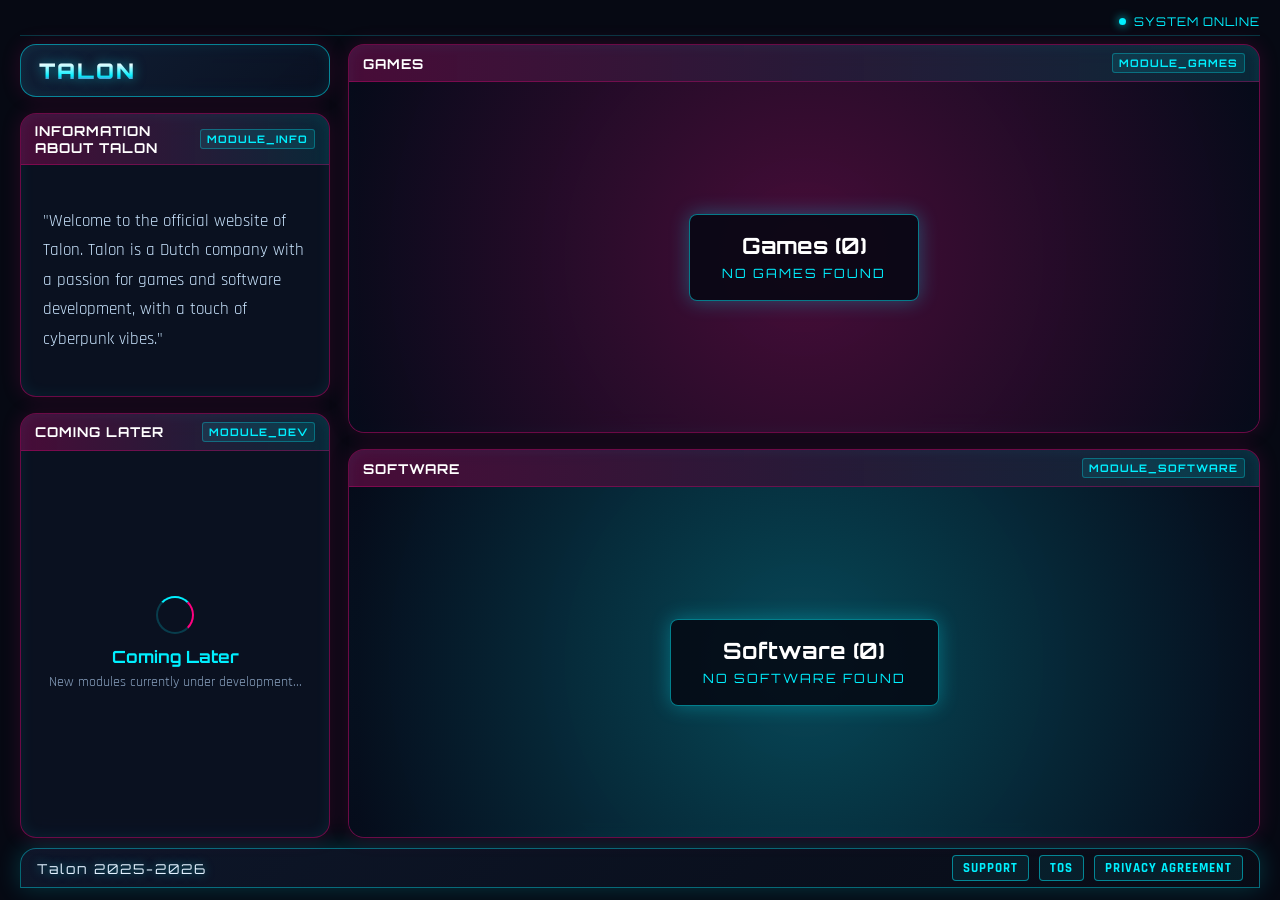
<file: index.html>
<!DOCTYPE html>
<html lang="en">
<head>
  <meta charset="UTF-8" />
  <meta name="viewport" content="width=device-width, initial-scale=1.0"/>
  <title>TaLoN</title>
  <link rel="stylesheet" href="style.css">
  <link href="https://fonts.googleapis.com/css2?family=Orbitron:wght@400;700;900&family=Rajdhani:wght@500;600;700&display=swap" rel="stylesheet">
</head>
<body>

  <!-- CYBER BACKGROUND WITH GRID -->
  <div class="cyber-bg">
    <div class="cyber-grid"></div>
  </div>

  <div class="main-wrapper">
    <!-- TOP HEADER / BANNER -->
    <header class="top-bar">
      <div class="status-indicator">
        <span class="pulse-dot"></span> SYSTEM ONLINE
      </div>
    </header>

    <!-- 2-COLUMN ASYMMETRIC GRID LAYOUT (25% / 75%) -->
    <main class="grid-container">
      
      <!-- LEFT COLUMN (25% Width - Full Height Fill) -->
      <div class="grid-col left-col">
        
        <!-- TITLE BOX -->
        <div class="cyber-box title-box">
          <h1 class="glitch-title">TaLoN</h1>
        </div>

        <!-- INFO BOX -->
        <div class="cyber-box info-box">
          <div class="box-header">
            <span>INFORMATION ABOUT TALON</span>
            <span class="box-tag">MODULE_INFO</span>
          </div>
          <div class="box-body">
            <p>"Welcome to the official website of Talon. Talon is a Dutch company with a passion for games and software development, with a touch of cyberpunk vibes."</p>
          </div>
        </div>

        <!-- COMING LATER BOX -->
        <div class="cyber-box coming-box">
          <div class="box-header">
            <span>COMING LATER</span>
            <span class="box-tag">MODULE_DEV</span>
          </div>
          <div class="box-body center-content">
            <div class="loading-spinner"></div>
            <div class="coming-text-wrapper">
              <h3>Coming Later</h3>
              <p>New modules currently under development...</p>
            </div>
          </div>
        </div>

      </div>

      <!-- RIGHT COLUMN (75% Width) -->
      <div class="grid-col right-col">
        
        <!-- GAMES BOX -->
        <div class="cyber-box games-box">
          <div class="box-header">
            <span>GAMES</span>
            <span class="box-tag">MODULE_GAMES</span>
          </div>
          <div class="box-body preview-bg games-bg">
            <div class="preview-overlay">
              <h2>Games (0)</h2>
              <span class="sub-text">NO GAMES FOUND</span>
            </div>
          </div>
        </div>

        <!-- SOFTWARE BOX -->
        <div class="cyber-box software-box">
          <div class="box-header">
            <span>SOFTWARE</span>
            <span class="box-tag">MODULE_SOFTWARE</span>
          </div>
          <div class="box-body preview-bg software-bg">
            <div class="preview-overlay">
              <h2>Software (0)</h2>
              <span class="sub-text">NO SOFTWARE FOUND</span>
            </div>
          </div>
        </div>

      </div>

    </main>

    <!-- FOOTER -->
    <footer class="cyber-footer">
      <div class="footer-left">
        <span>Talon 2025-2026</span>
      </div>

      <div class="footer-right">
        <a href="#" class="cyber-btn">Support</a>
        <a href="#" class="cyber-btn">TOS</a>
        <a href="#" class="cyber-btn">Privacy Agreement</a>
      </div>
    </footer>
  </div>

</body>
</html>
</file>
<file: style.css>
* {
  box-sizing: border-box;
  margin: 0;
  padding: 0;
}

html, body {
  width: 100%;
  height: 100%;
  overflow: hidden;
  font-family: 'Rajdhani', sans-serif;
  background-color: #060913;
  color: #e2f1ff;
}

/* --- BACKGROUND --- */
.cyber-bg {
  position: fixed;
  top: 0;
  left: 0;
  width: 100vw;
  height: 100vh;
  z-index: -1;
  background: radial-gradient(circle at 50% 50%, #1a0b2e 0%, #050811 70%, #020307 100%);
}

.cyber-grid {
  position: absolute;
  width: 200%;
  height: 200%;
  top: -50%;
  left: -50%;
  background-image: 
    linear-gradient(to right, rgba(0, 240, 255, 0.04) 1px, transparent 1px),
    linear-gradient(to bottom, rgba(255, 0, 128, 0.04) 1px, transparent 1px);
  background-size: 40px 40px;
  transform: rotateX(60deg);
  animation: gridMove 20s linear infinite;
}

@keyframes gridMove {
  0% { transform: translateY(0) rotateX(60deg); }
  100% { transform: translateY(40px) rotateX(60deg); }
}

/* --- MAIN WRAPPER --- */
.main-wrapper {
  width: 100vw;
  height: 100vh;
  padding: 12px 20px;
  display: flex;
  flex-direction: column;
  justify-content: space-between;
}

/* --- TOP BAR --- */
.top-bar {
  display: flex;
  justify-content: flex-end;
  padding: 2px 0 6px 0;
  margin-bottom: 8px;
  border-bottom: 1px solid rgba(0, 240, 255, 0.2);
  flex: 0 0 auto;
}

.status-indicator {
  font-family: 'Orbitron', sans-serif;
  font-size: 0.75rem;
  color: #00f0ff;
  display: flex;
  align-items: center;
  gap: 8px;
  letter-spacing: 1px;
}

.pulse-dot {
  width: 7px;
  height: 7px;
  background-color: #00f0ff;
  border-radius: 50%;
  box-shadow: 0 0 10px #00f0ff;
  animation: pulse 1.5s infinite;
}

@keyframes pulse {
  0%, 100% { opacity: 1; transform: scale(1); }
  50% { opacity: 0.4; transform: scale(0.8); }
}

/* --- GRID CONTAINER --- */
.grid-container {
  display: grid;
  grid-template-columns: 25% 1fr;
  gap: 18px;
  flex-grow: 1;
  height: calc(100vh - 85px);
  margin-bottom: 10px;
}

.grid-col {
  display: flex;
  flex-direction: column;
  gap: 16px;
  height: 100%;
}

.left-col {
  justify-content: flex-start;
  min-width: 250px;
}

/* --- CYBER BOX BASE STYLE (AFGERONDE HOEKEN) --- */
.cyber-box {
  background: rgba(12, 20, 38, 0.75);
  backdrop-filter: blur(12px);
  border: 1px solid rgba(255, 0, 128, 0.4);
  box-shadow: 0 0 20px rgba(255, 0, 128, 0.15), inset 0 0 15px rgba(0, 240, 255, 0.08);
  
  border-radius: 16px;
  overflow: hidden;
  
  display: flex;
  flex-direction: column;
  transition: border-color 0.3s ease, box-shadow 0.3s ease;
}

.cyber-box:hover {
  border-color: rgba(0, 240, 255, 0.8);
  box-shadow: 0 0 25px rgba(0, 240, 255, 0.3), inset 0 0 20px rgba(255, 0, 128, 0.15);
}

.box-header {
  padding: 8px 14px;
  background: linear-gradient(90deg, rgba(255, 0, 128, 0.25), rgba(0, 240, 255, 0.1));
  border-bottom: 1px solid rgba(255, 0, 128, 0.3);
  display: flex;
  justify-content: space-between;
  align-items: center;
  font-family: 'Orbitron', sans-serif;
  font-weight: 700;
  font-size: 0.85rem;
  color: #ffffff;
  letter-spacing: 1px;
}

.box-tag {
  font-size: 0.65rem;
  color: #00f0ff;
  background: rgba(0, 240, 255, 0.1);
  padding: 2px 6px;
  border-radius: 3px;
  border: 1px solid rgba(0, 240, 255, 0.3);
}

.box-body {
  padding: 14px 16px;
}

/* --- LEFT SIDE BOXES --- */

/* 1. Title Box */
.title-box {
  padding: 12px 18px;
  border-color: rgba(0, 240, 255, 0.5);
  background: linear-gradient(135deg, rgba(20, 35, 60, 0.85), rgba(10, 18, 35, 0.9));
  flex: 0 0 auto;
}

.glitch-title {
  font-family: 'Orbitron', sans-serif;
  font-size: 1.35rem;
  font-weight: 900;
  text-transform: uppercase;
  letter-spacing: 2px;
  background: linear-gradient(180deg, #ffffff 30%, #00f0ff 70%, #ff0080 100%);
  -webkit-background-clip: text;
  -webkit-text-fill-color: transparent;
  text-shadow: 0 0 12px rgba(0, 240, 255, 0.5);
}

/* 2. Info Box */
.info-box {
  flex: 0 0 auto;
}

.info-box .box-body {
  padding: 42px 22px;
}

.info-box p {
  font-size: 1.05rem;
  line-height: 1.75;
  color: #cbe6ff;
}

/* 3. Coming Later Box */
.coming-box {
  flex: 1 1 0;
  min-height: 0;
}

.coming-box .center-content {
  display: flex;
  flex-direction: column;
  align-items: center;
  justify-content: center;
  padding: 15px;
  text-align: center;
  height: 100%;
  flex-grow: 1;
}

.loading-spinner {
  width: 38px;
  height: 38px;
  border: 2px solid rgba(0, 240, 255, 0.2);
  border-top-color: #00f0ff;
  border-right-color: #ff0080;
  border-radius: 50%;
  animation: spin 1.2s linear infinite;
  margin-bottom: 12px;
}

@keyframes spin {
  0% { transform: rotate(0deg); }
  100% { transform: rotate(360deg); }
}

.coming-text-wrapper {
  text-align: center;
}

.coming-box h3 {
  font-family: 'Orbitron', sans-serif;
  color: #00f0ff;
  font-size: 1.05rem;
  margin-bottom: 6px;
}

.coming-box p {
  color: #8aa3c0;
  font-size: 0.88rem;
}

/* --- LARGE RIGHT SIDE MODULES (GAMES & SOFTWARE) --- */
.games-box, .software-box {
  flex: 1 1 0;
  min-height: 0;
}

.games-box .box-body, .software-box .box-body {
  padding: 0;
  height: 100%;
  flex-grow: 1;
  display: flex;
}

.preview-bg {
  height: 100%;
  width: 100%;
  display: flex;
  align-items: center;
  justify-content: center;
  background-size: cover;
  background-position: center;
  position: relative;
}

.games-bg {
  background-image: radial-gradient(circle, rgba(255, 0, 128, 0.25), rgba(5, 10, 25, 0.9)),
                    url('https://images.unsplash.com/photo-1542751371-adc38448a05e?auto=format&fit=crop&w=800&q=80');
}

.software-bg {
  background-image: radial-gradient(circle, rgba(0, 240, 255, 0.25), rgba(5, 10, 25, 0.9)),
                    url('https://images.unsplash.com/photo-1526374965328-7f61d4dc18c5?auto=format&fit=crop&w=800&q=80');
}

.preview-overlay {
  background: rgba(5, 8, 18, 0.85);
  padding: 16px 32px;
  border: 1px solid rgba(0, 240, 255, 0.5);
  border-radius: 8px;
  text-align: center;
  box-shadow: 0 0 20px rgba(0, 240, 255, 0.3);
}

.preview-overlay h2 {
  font-family: 'Orbitron', sans-serif;
  font-size: 1.4rem;
  color: #ffffff;
  margin-bottom: 4px;
}

.sub-text {
  font-family: 'Orbitron', sans-serif;
  font-size: 0.8rem;
  color: #00f0ff;
  letter-spacing: 2px;
}

/* --- FOOTER (ALLEEN BOVENSTE TWEE HOEKEN AFGEROND) --- */
.cyber-footer {
  background: linear-gradient(135deg, rgba(15, 25, 45, 0.9), rgba(8, 12, 22, 0.95));
  border: 1px solid rgba(0, 240, 255, 0.4);
  padding: 6px 16px;
  
  border-top-left-radius: 16px;
  border-top-right-radius: 16px;
  border-bottom-left-radius: 0;
  border-bottom-right-radius: 0;
  
  display: flex;
  justify-content: space-between;
  align-items: center;
  gap: 15px;
  box-shadow: 0 0 25px rgba(0, 240, 255, 0.2);
  flex: 0 0 auto;
}

.footer-left {
  font-family: 'Orbitron', sans-serif;
  font-size: 0.85rem;
  color: #e2f1ff;
  letter-spacing: 2px;
  text-shadow: 0 0 10px rgba(0, 240, 255, 0.5);
}

.footer-right {
  display: flex;
  gap: 10px;
}

.cyber-btn {
  font-family: 'Rajdhani', sans-serif;
  font-weight: 700;
  font-size: 0.8rem;
  color: #00f0ff;
  background: rgba(0, 240, 255, 0.08);
  border: 1px solid rgba(0, 240, 255, 0.5);
  padding: 4px 10px;
  text-decoration: none;
  text-transform: uppercase;
  letter-spacing: 1px;
  border-radius: 4px;
  transition: all 0.2s ease;
}

.cyber-btn:hover {
  background: #00f0ff;
  color: #050811;
  box-shadow: 0 0 15px #00f0ff;
}
</file>
